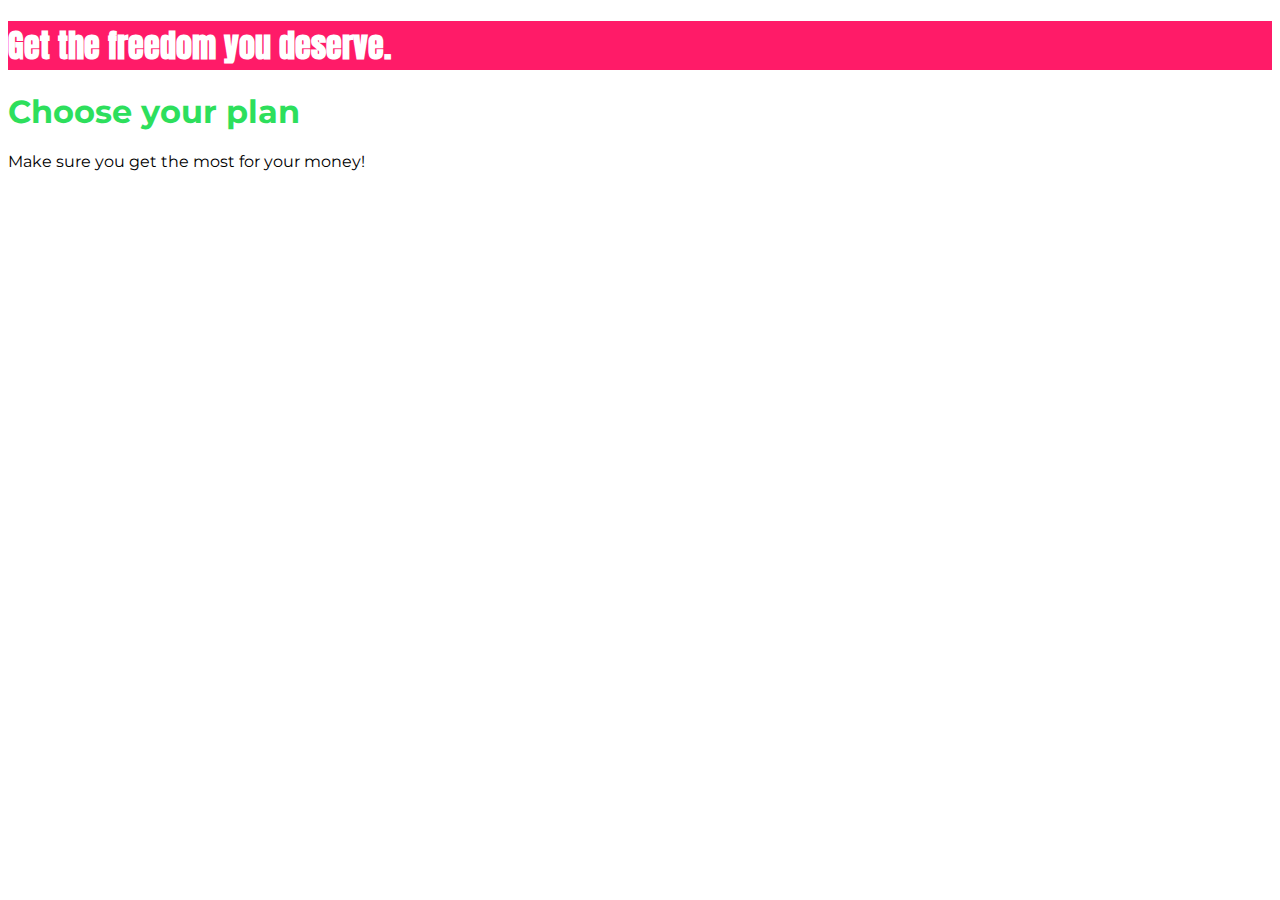
<file: index.html>
<!DOCTYPE html>
<html lang="en">
  <head>
    <meta charset="UTF-8" />
    <meta http-equiv="X-UA-Compatible" content="ie=edge" />
    <title>uHost</title>
    <link rel="shortcut icon" href="favicon.png" />
    <link href="https://fonts.googleapis.com/css?family=Anton&display=swap" rel="stylesheet">
    <link href="https://fonts.googleapis.com/css?family=Montserrat:400,700&display=swap" rel="stylesheet">
    <link rel="stylesheet" href="main.css">
  </head>

  <body>
    <main>
      <section id="product-overview">
        <h1>Get the freedom you deserve.</h1>
      </section>
      <section id="plans">
        <h1 class="section-title">Choose your plan</h1>
        <p>Make sure you get the most for your money!</p>
      </section>
</html>
</file>
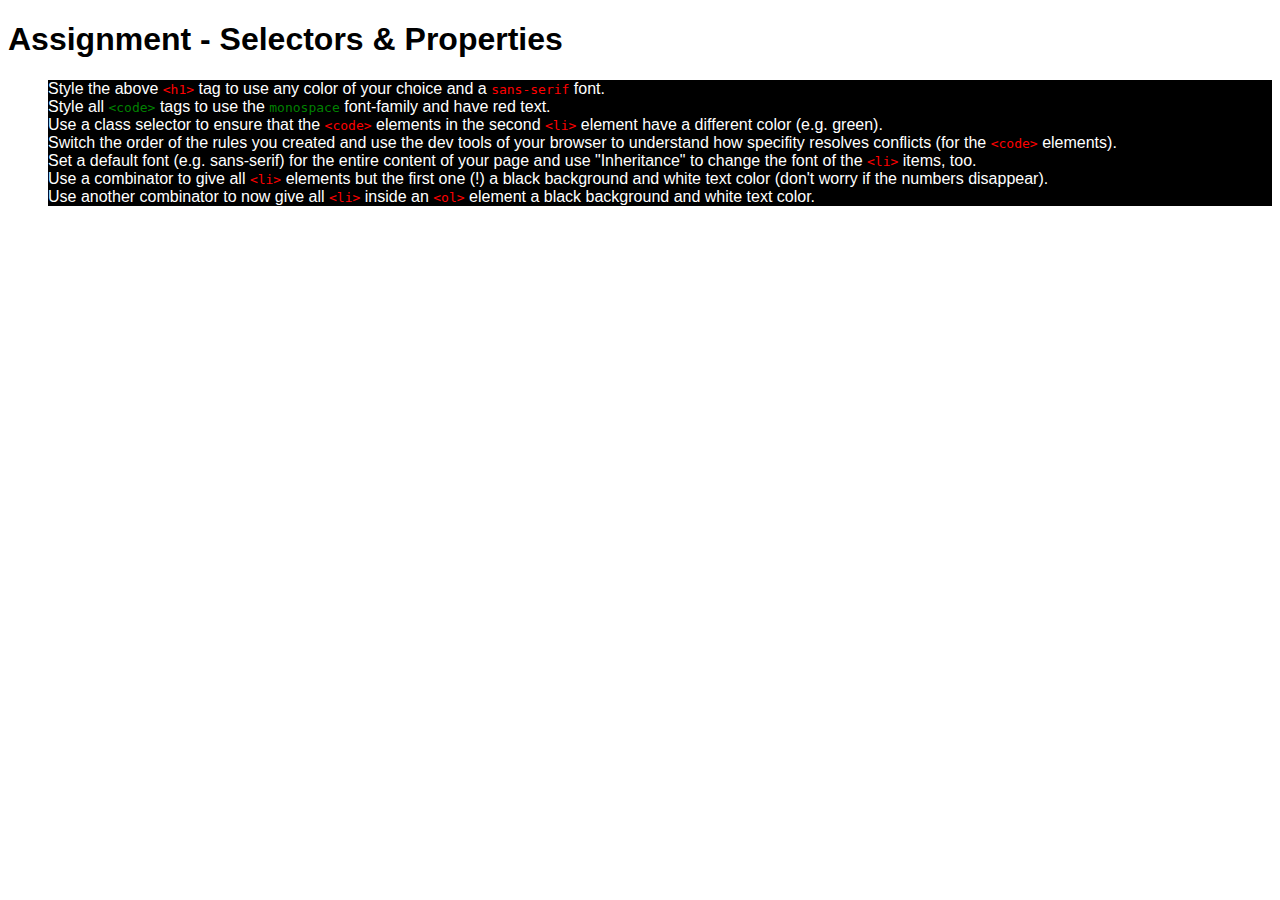
<file: assignment-01/index.html>
<!DOCTYPE html>
<html lang="en">
  <head>
    <meta charset="UTF-8" />
    <meta name="viewport" content="width=device-width, initial-scale=1.0" />
    <meta http-equiv="X-UA-Compatible" content="ie=edge" />
    <title>CSS Course</title>
    <link rel="stylesheet" href="main.css" />
  </head>
  <body>
    <h1 id="assignment-instructions">
      Assignment - Selectors &amp; Properties
    </h1>
    <ol>
      <li>
        Style the above <code>&lt;h1&gt;</code> tag to use any color of your
        choice and a <code>sans-serif</code> font.
      </li>
      <li>
        Style all <code class="special-code">&lt;code&gt;</code> tags to use the
        <code class="special-code">monospace</code> font-family and have red
        text.
      </li>
      <li>
        Use a class selector to ensure that the
        <code>&lt;code&gt;</code> elements in the second
        <code>&lt;li&gt;</code> element have a different color (e.g. green).
      </li>
      <li>
        Switch the order of the rules you created and use the dev tools of your
        browser to understand how specifity resolves conflicts (for the
        <code>&lt;code&gt;</code> elements).
      </li>
      <li>
        Set a default font (e.g. sans-serif) for the entire content of your page
        and use "Inheritance" to change the font of the
        <code>&lt;li&gt;</code> items, too.
      </li>
      <li>
        Use a combinator to give all <code>&lt;li&gt;</code> elements but the
        first one (!) a black background and white text color (don't worry if
        the numbers disappear).
      </li>
      <li>
        Use another combinator to now give all <code>&lt;li&gt;</code> inside an
        <code>&lt;ol&gt;</code> element a black background and white text color.
      </li>
    </ol>
  </body>
</html>
</file>
<file: main.css>
body {
  font-family: 'Montserrat', sans-serif;
}

#product-overview {
  background: #ff1b68;
}

.section-title {
  color: #2ddf5c;
}

#product-overview h1 {
  color: white;
  font-family: 'Anton', sans-serif;
}
</file>
<file: assignment-01/main.css>
body {
  font-family: sans-serif;
}

h1 {
  font-family: sans-serif;
}

code {
  font-family: monospace;
  color: red;
}

.special-code {
  color: green;
}

li + li {
  color: white;
  background-color: black;
}

ol > li {
  color: white;
  background-color: black;
}
</file>
